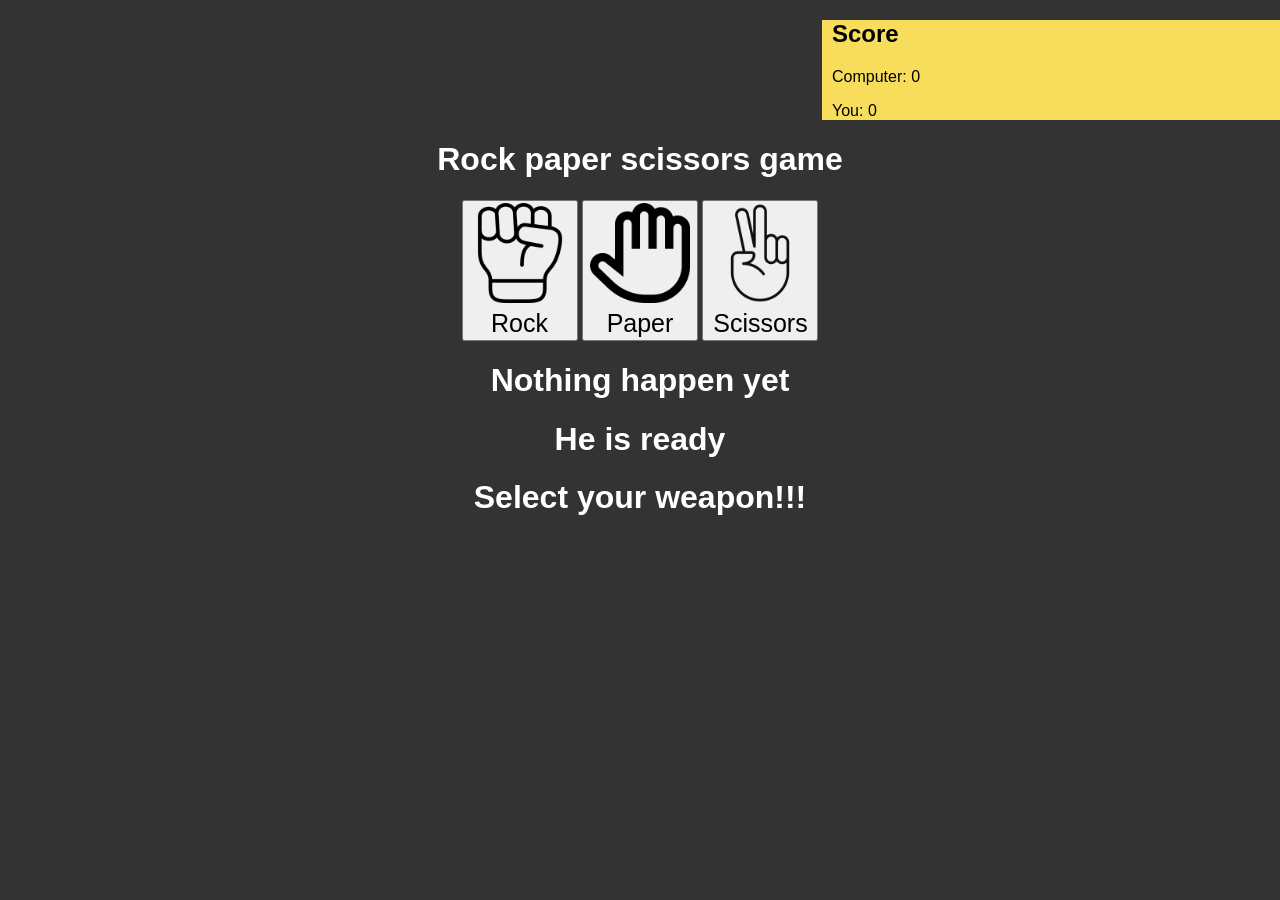
<file: index.html>
<!DOCTYPE html>
<html lang="en">
<head>
    <meta charset="UTF-8">
    <meta name="viewport" content="width=device-width, initial-scale=1.0">
    <title>rock-paper-scissors game</title>
    <!-- Relative path: no leading slash, and matched to 'style.css' (lowercase, no extra 's') -->
    <link rel="stylesheet" href="styles.css">
</head>
<body>
    <div class="information">
        <h2 class="information_title">Score</h2>
        <p id="Computer">Computer: <span id="computerWinCount">0</span></p>
        <p id="You">You: <span id="playerWinCount">0</span></p>
    </div>
    
    <h1 class="title">Rock paper scissors game</h1>
    
    <div class="options_container">
        <!-- Kept relative image paths and gave each button a unique ID -->
        <button class="button" id="rock_btn" value="rock" onclick="program()">
            <img src="rock.png" class="button_icon"><br>Rock
        </button>
        <button class="button" id="paper_btn" value="paper" onclick="program()">
            <img src="paper.png" class="button_icon"><br>Paper
        </button>
        <button class="button" id="scissors_btn" value="scissors" onclick="program()">
            <img src="scissors.png" class="button_icon"><br>Scissors
        </button>
    </div>

    <div class="result_container">
        <h1 id="result"><span>Nothing happen yet</span></h1>
        <h1 id="computer_choice"><span>He is ready</span></h1>
        <h1 id="player_choice"><span>Select your weapon!!!</span></h1>
    </div>

    <script>
        function program() {
            // Identifies which button was clicked using its value attribute
            let choice = document.activeElement.value;
            let computer_result;
            
            function math() {
                const mathResult = Math.random() * 10;
                computer_result = -1;
                
                if (mathResult <= 3.333333333) {
                    computer_result = "rock";
                } else if (mathResult > 3.33333333 && mathResult <= 6.6666666666) {
                    computer_result = "paper";
                } else {
                    computer_result = "scissors";
                }
                console.log(mathResult);
            }
            math();
            
            function run_result() {
                // Check game rules and update the UI text results
                if (choice === computer_result) {
                    document.getElementById("result").textContent = "DRAW";
                    document.getElementById("result").style.backgroundColor = "black";

                } else if (
                    (choice === "paper" && computer_result === "rock") || 
                    (choice === "rock" && computer_result === "scissors") || 
                    (choice === "scissors" && computer_result === "paper")
                ) {
                    document.getElementById("result").textContent = "YOU WIN";
                    document.getElementById("result").style.backgroundColor = "green";
                    document.getElementById("playerWinCount").textContent = parseInt(document.getElementById("playerWinCount").textContent) + 1;
                } else if (
                    (choice === "rock" && computer_result === "paper") || 
                    (choice === "scissors" && computer_result === "rock") || 
                    (choice === "paper" && computer_result === "scissors")
                ) {
                    document.getElementById("result").textContent = "YOU LOST";
                    document.getElementById("result").style.backgroundColor = "red";
                    document.getElementById("computerWinCount").textContent = parseInt(document.getElementById("computerWinCount").textContent) + 1;
                }

                document.getElementById("computer_choice").textContent = "Computer choice: " + computer_result;
                document.getElementById("player_choice").textContent = "Player choice: " + choice;
            }

            run_result();
        }
    </script>
</body>
</html>
</file>
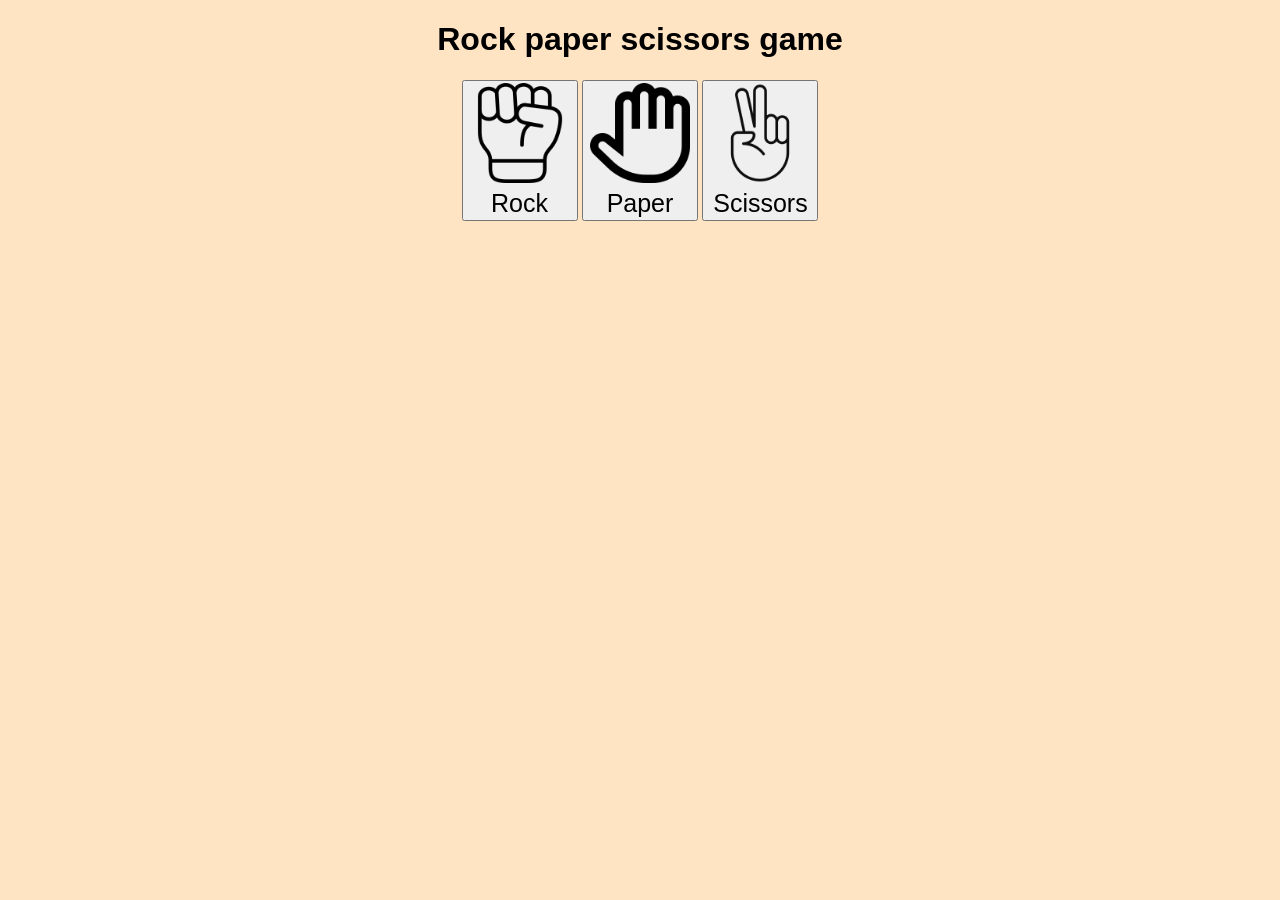
<file: rock-paper-scissors.project/index.html>
<!DOCTYPE html>
<html lang="en">
<head>
    <meta charset="UTF-8">
    <meta name="viewport" content="width=device-width, initial-scale=1.0">
    <title>rock-paper-scissors game</title>
    <link rel="stylesheet" href="styles.css">
</head>
<body>
    <h1 class="title">Rock paper scissors game</h1>
    <div class="options_container">
        <button class="button" id="button" value="rock" onclick="program()"><img src="/rock-paper-scissors.project/rock.png" class="button_icon"><br>Rock</button>
        <button class="button" id="button" value="paper" onclick="program()"><img src="/rock-paper-scissors.project/paper.png" class="button_icon"><br>Paper</button>
        <button class="button" id="button" value="scissors" onclick="program()"><img src="/rock-paper-scissors.project/scissors.png" class="button_icon"><br>Scissors</button>

    </div>

    <div class="result_container">
        <h1 id="result"></h1>
        <h1 id="computer_choice"></h1>
        <h1 id="player_choice"></h1>

    </div>

    <script>
        function program(){
            let choice = document.activeElement.value;
            let computer_result
            function math(){
                const math = Math.random() * 10
                 computer_result = -1
                if (math <= 3.333333333){
                    computer_result = "rock";
                }else if (math >3.33333333 && math <= 6.6666666666){
                    computer_result = "paper";
                }else{
                    computer_result = "scissors";
                }
                console.log(math)
            }
            math()
            
            function run_result(){

                if (choice === computer_result) {
                    document.getElementById("result").textContent = "This is a tie 🟨";
                }else if ((choice === "paper" && computer_result === "rock") || (choice === "rock" && computer_result === "scissors") || (choice === "scissors" && computer_result === "paper")){
                    document.getElementById("result").textContent = "You win 🟩";
                }
                else if ((choice === "rock" && computer_result === "paper") || (choice === "scissors" && computer_result === "rock") || (choice === "paper" && computer_result === "scissors") ){
                    document.getElementById("result").textContent = "You lost 🟥";
                }

                document.getElementById("computer_choice").textContent = "Computer choice: " + computer_result;
                document.getElementById("player_choice").textContent = "Player choice: " + choice;

            }

            run_result()
        }


    </script>
    </body>
</html>
</file>
<file: styles.css>
html, body {
  font-family: 'Arial', sans-serif;
  background-color: #333333;
  margin: 0;
  padding: 0;
}

h1,h2{
    color: white;
}

.title{
    text-align: center;
    font-weight: bold;
}

.information_title{
    color: black;
}

.options_container{
    text-align: center;
}

.result_container{
    text-align: center;
}

.button_icon{
    width: 100px;
}

button{
    font-size: 25px;
}

.information{
    margin-left: auto;
    padding-left: 10px;
    background-color: #F8DD5C;
    width: 35%;
    height: 10%;
}
</file>
<file: rock-paper-scissors.project/styles.css>
html, body {
  font-family: 'Arial', sans-serif;
  background-color: bisque;
}

.title{
    text-align: center;
    font-weight: bold;
}

.options_container{
    text-align: center;
}

.result_container{
    text-align: center;
}

.button_icon{
    width: 100px;
}

button{
    font-size: 25px;
}
</file>
